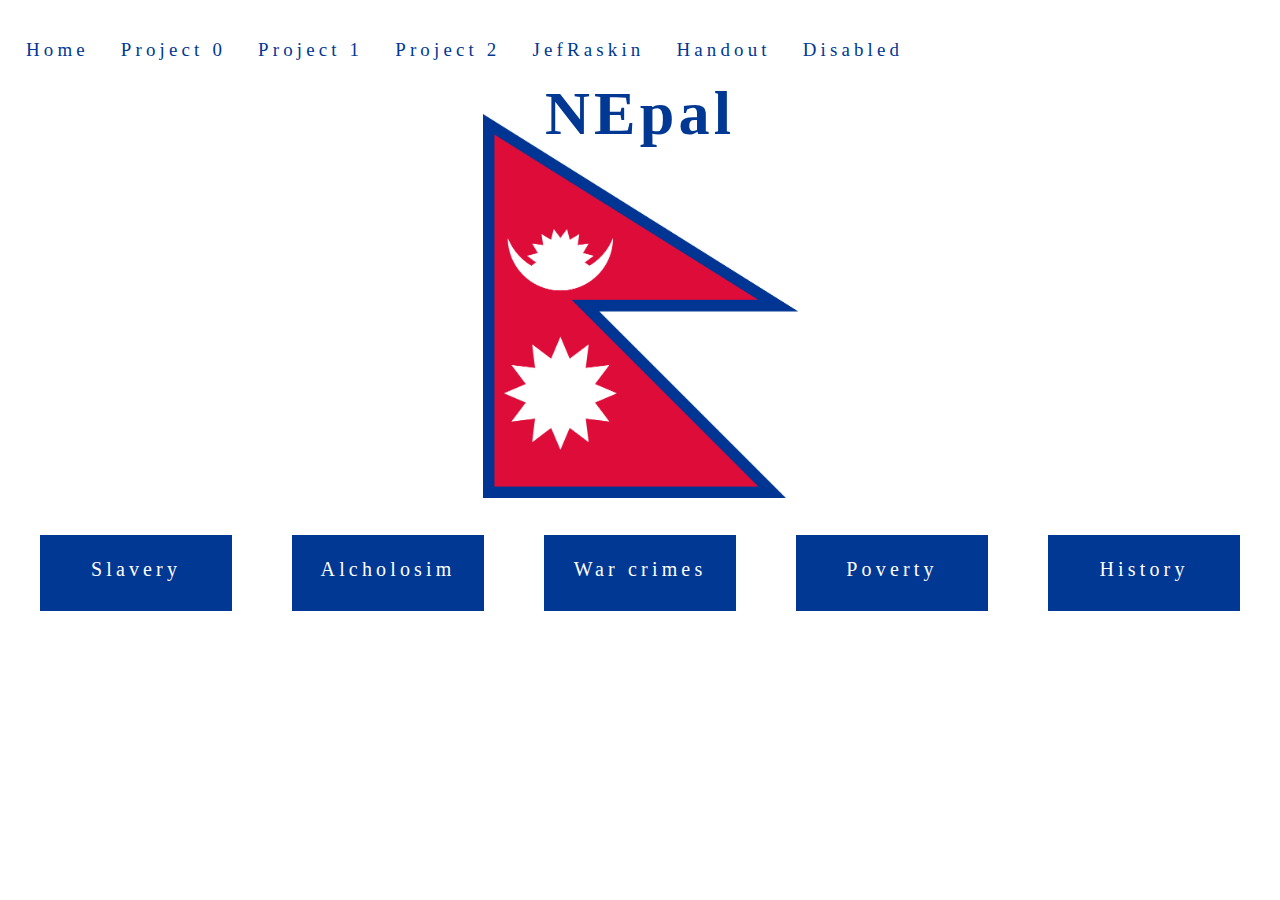
<file: index.html>
<!DOCTYPE html> 
<html> 
<html lang="en"> 
<head>
<link rel="stylesheet" href="styles.css">
 <script>
        function loadContent() {
            fetch('honju.bsite.net/project%200/Default.aspx') // Замените URL на ваш сервер
                .then(response => {
                    if (!response.ok) {
                        throw new Error('Network response was not ok ' + response.statusText);
                    }
                    return response.text(); // Или response.json() если ответ в формате JSON
                })
                .then(data => {
                    document.getElementById('content').innerHTML = data;
                })
                .catch(error => {
                    console.error('There has been a problem with your fetch operation:', error);
                });
        }
    </script>
</head>

<body>
<ul class="nav nav-pills">
<li class="nav-item">
<a class="nav-link active" href="index.html">Home</a> 

 <a class="nav-link active" href="project 0">Project 0</a>

 <a class="nav-link active" href="project 1">Project 1</a>

 <a class="nav-link active" href="project 2">Project 2</a>

 <a class="nav-link active" href="JefRaskin.html">JefRaskin</a>

 <a class="nav-link active" href="Handout.html">Handout</a>

 <a class="nav-link disabled" href="#" tabindex="-1" aria-disabled="true">Disabled </a>
 </li>
</ul>



<center> 
<h1 style="color: #003893; 
text-align: center;"> NEpal</h1> 
<img <img width='25%' src="Np.png">   
<div id="container">
<div onclick="window.location.href='https://en.wikipedia.org/wiki/Slavery';" style="color: white">Slavery</div>
<div onclick="window.location.href='https://www.alcoholrehabguide.org/alcohol/';" style="color: white">Alcholosim</div>
<div onclick="window.location.href='https://www.un.org/en/genocideprevention/war-crimes.shtml';" style="color: white">War crimes</div>
<div onclick="window.location.href='https://en.wikipedia.org/wiki/Poverty';" style="color: white">Poverty</div>
<div onclick="window.location.href='https://en.wikipedia.org/wiki/History_of_Nepal';" style="color: white">History</div>
</div>
</center>
</body> 
</html>
</file>
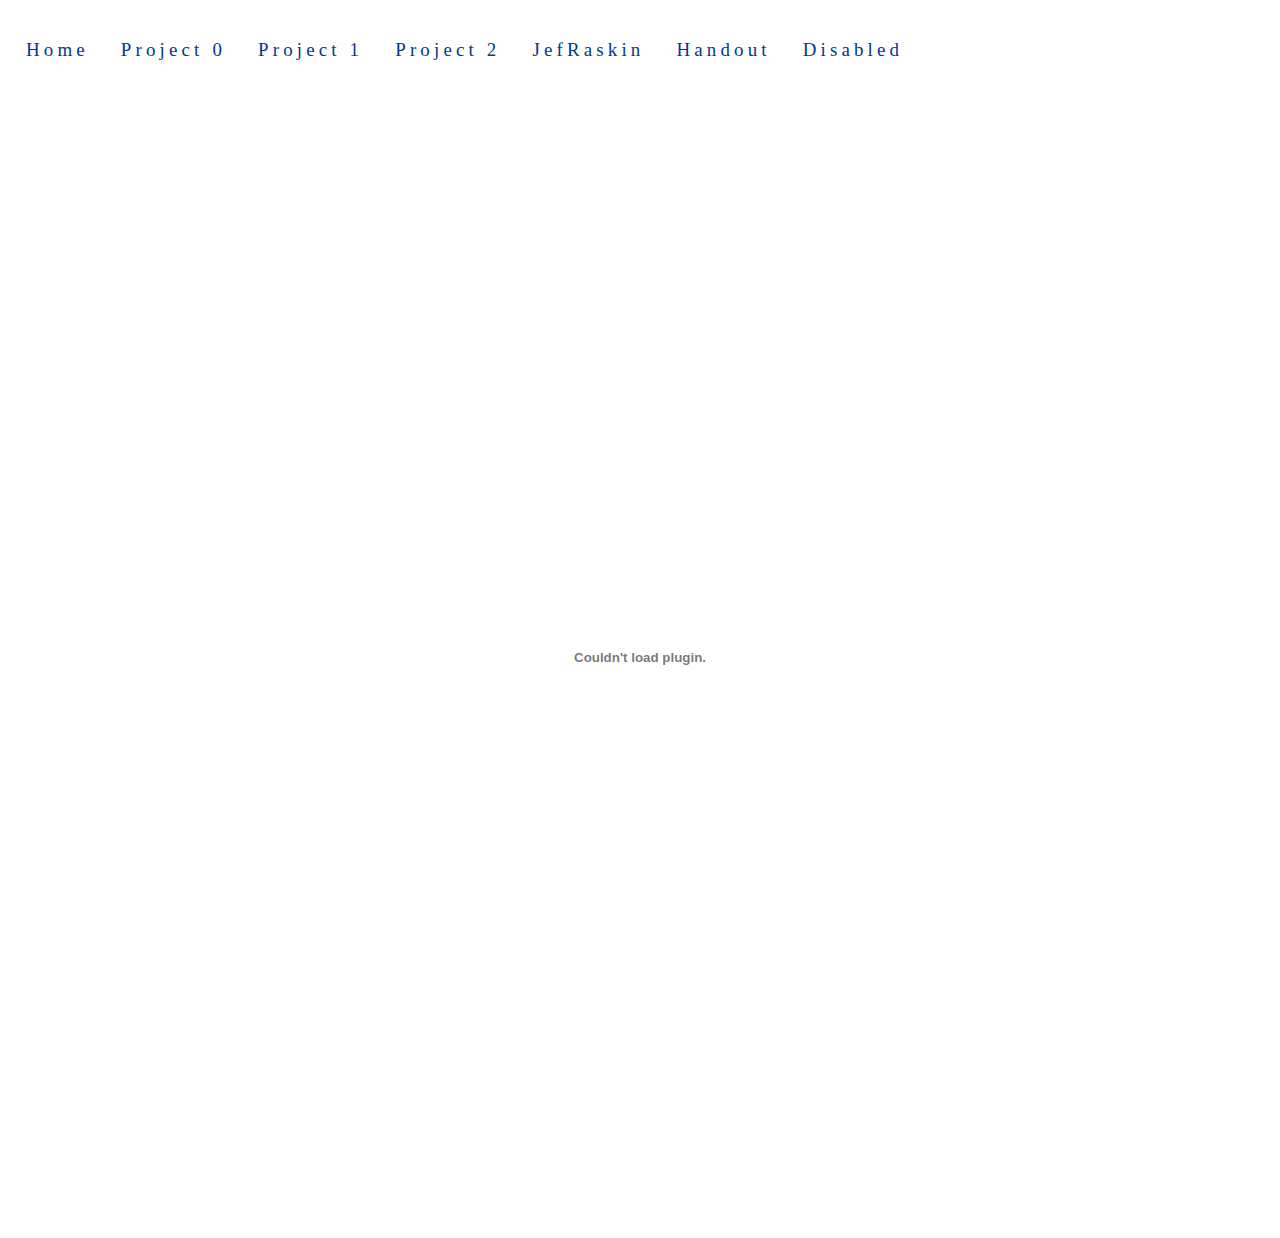
<file: Handout.html>
<!DOCTYPE html>
    <title></title>
<link rel="stylesheet" href="styles.css">

</head>
<body>
<ul class="nav nav-pills">
<li class="nav-item">
<a class="nav-link active" href="index.html">Home</a> 

 <a class="nav-link active" href="project 0">Project 0</a>

 <a class="nav-link active" href="project 1">Project 1</a>

 <a class="nav-link active" href="project 2">Project 2</a>

 <a class="nav-link active" href="JefRaskin">JefRaskin</a>

 <a class="nav-link active" href="Handout">Handout</a>

 <a class="nav-link disabled" href="#" tabindex="-1" aria-disabled="true">Disabled </a>
 </li>
</ul>
<object id="resourceobject" data="Handout.pdf" type="application/pdf" style="width: 90%; height:1000px; margin:5%; ">
 
  </object>
</body>
</html>
</file>
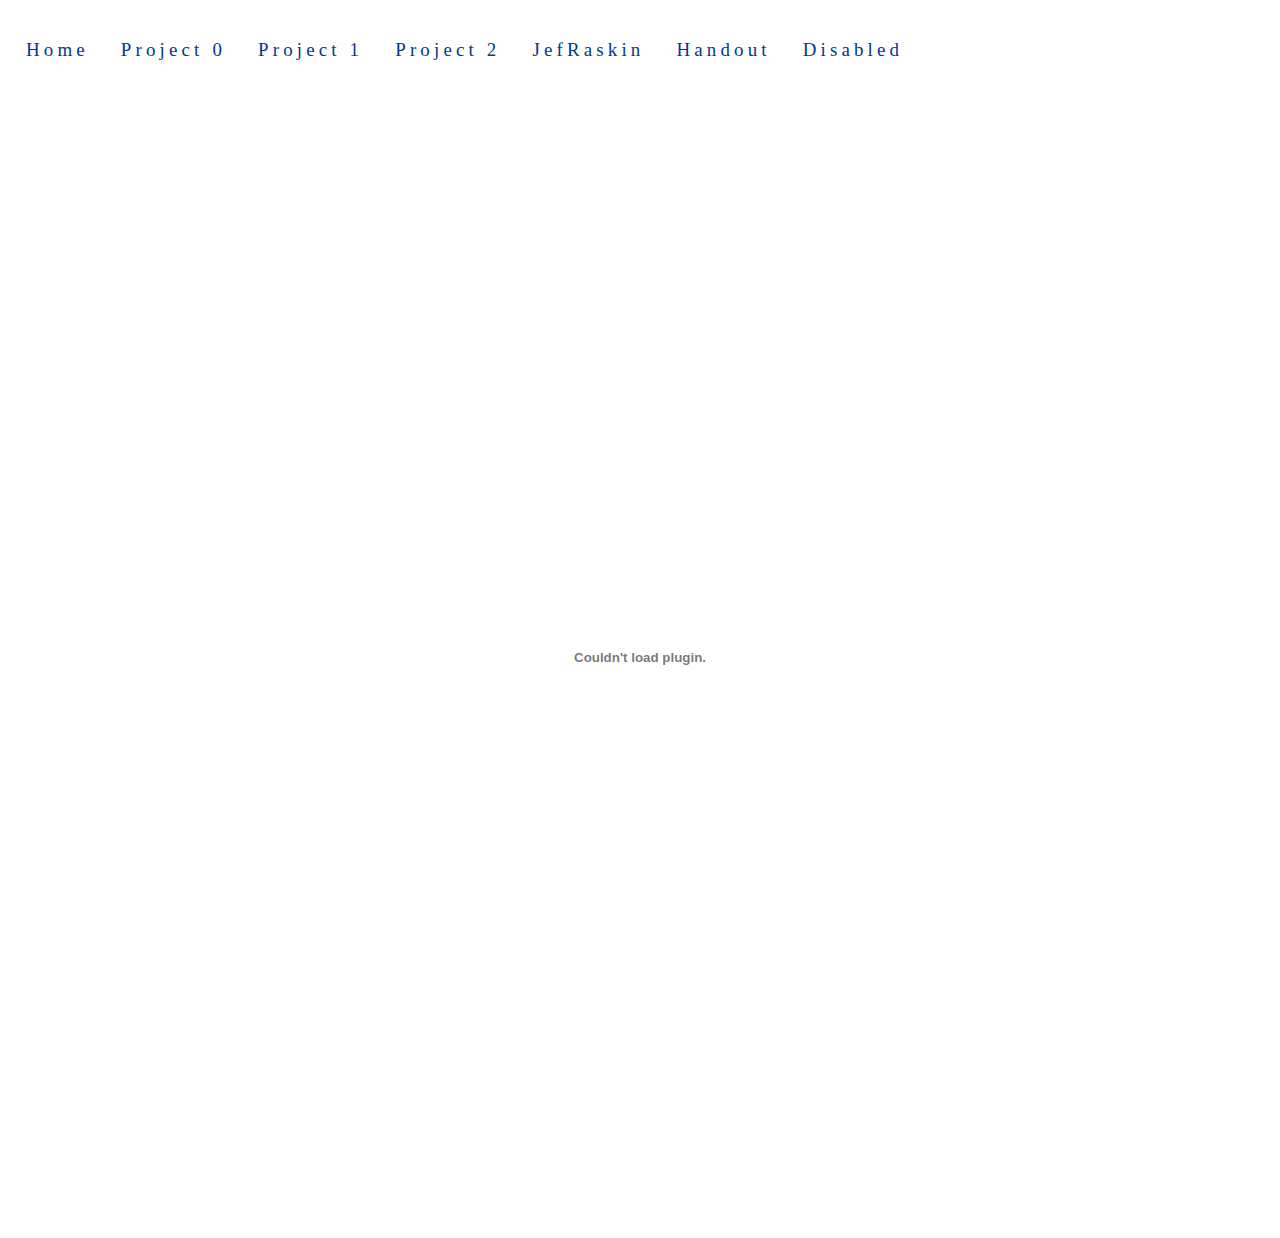
<file: JefRaskin.html>
<!DOCTYPE html>
    <title></title>
<link rel="stylesheet" href="styles.css">

</head>
<body>
<ul class="nav nav-pills">
<li class="nav-item">
<a class="nav-link active" href="index.html">Home</a> 

 <a class="nav-link active" href="project 0">Project 0</a>

 <a class="nav-link active" href="project 1">Project 1</a>

 <a class="nav-link active" href="project 2">Project 2</a>

 <a class="nav-link active" href="JefRaskin">JefRaskin</a>

 <a class="nav-link active" href="Handout">Handout</a>

 <a class="nav-link disabled" href="#" tabindex="-1" aria-disabled="true">Disabled </a>
 </li>
</ul>
<object id="resourceobject" data="JefRaskin.pdf" type="application/pdf" style="width: 90%; height:1000px; margin:5%; ">
 
  </object>
</body>
</html>
</file>
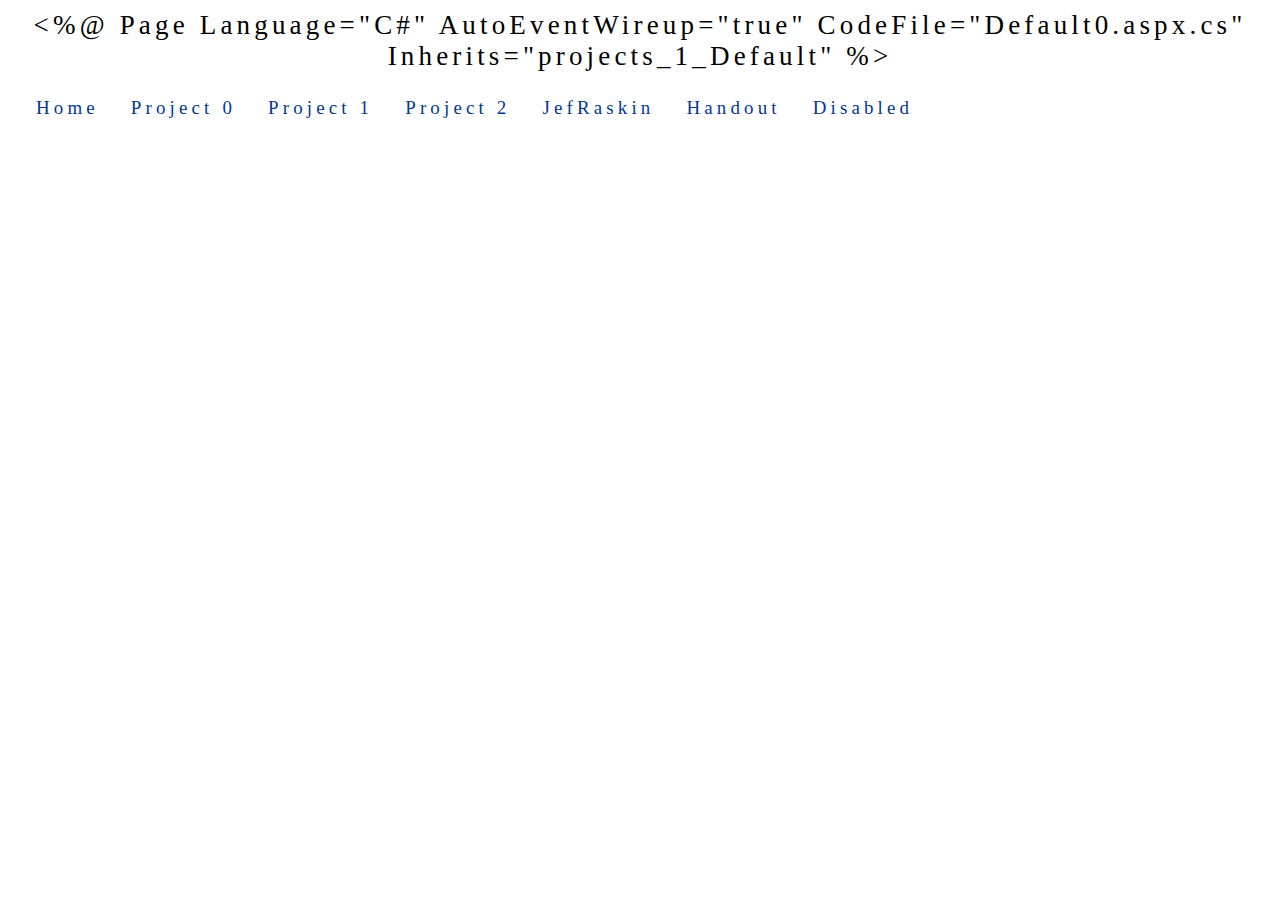
<file: project 0.html>
<%@ Page Language="C#" AutoEventWireup="true" CodeFile="Default0.aspx.cs" Inherits="projects_1_Default" %>

<!DOCTYPE html>

<link rel="stylesheet" href="styles.css">

<html xmlns="http://www.w3.org/1999/xhtml">
<head runat="server">
<meta http-equiv="Content-Type" content="text/html; charset=utf-8"/>
    <title></title>
</head>
<body>
<ul class="nav nav-pills">
<li class="nav-item">
<a class="nav-link active" href="index.html">Home</a> 

 <a class="nav-link active" href="project 0">Project 0</a>

 <a class="nav-link active" href="project 1">Project 1</a>

 <a class="nav-link active" href="project 2">Project 2</a>

 <a class="nav-link active" href="JefRaskin">JefRaskin</a>

 <a class="nav-link active" href="Handout">Handout</a>

 <a class="nav-link disabled" href="#" tabindex="-1" aria-disabled="true">Disabled </a>
 </li>
</ul>
    <form id="form1" runat="server">
        <div>
            <asp:Label ID="Label1" runat="server" Font-Bold="True" Font-Size="Large" Text="Label"></asp:Label>
        </div>
    </form>
</body>
</html>
</file>
<file: styles.css>
h1 {
color: white;
text-align: center;
margin-bottom: -35px;
font-size: 230%;
margin-top: -17px;
}
h2 {
color: white;
text-align: center;
margin-bottom: -10px;
font-size: 90%;
}
body, html
{
margin:5px;
padding:0px;
font-family:'Open Sans';
font-size: 130%;
letter-spacing: .2rem;
text-align: center;
background-color: #FFFFFF;
} 

#container {
display: flex;
  justify-content: flex-start;
  flex-direction: row;
  align-items: center;
}
#container > div {
background-color: #003893;
flex:1;
font-size: 20px;
margin: 30px;
padding: 23px;
width: 164px;
height: 30px;
text-align: center;
}
ul {
  margin: 10;
  padding: 0;
  overflow: hidden;
font-size: 70%;
  background-color: white;
box-sizing: border-box;
}
li {
float: left;
}
li a {
  display: block;
  color: #003893;
  text-align: center;
  box-sizing: border-box;
  text-decoration: none;
float: left;
padding: 15px 16px;
}
li a:hover {
  background-color: #cfcfcf;
}
</file>
